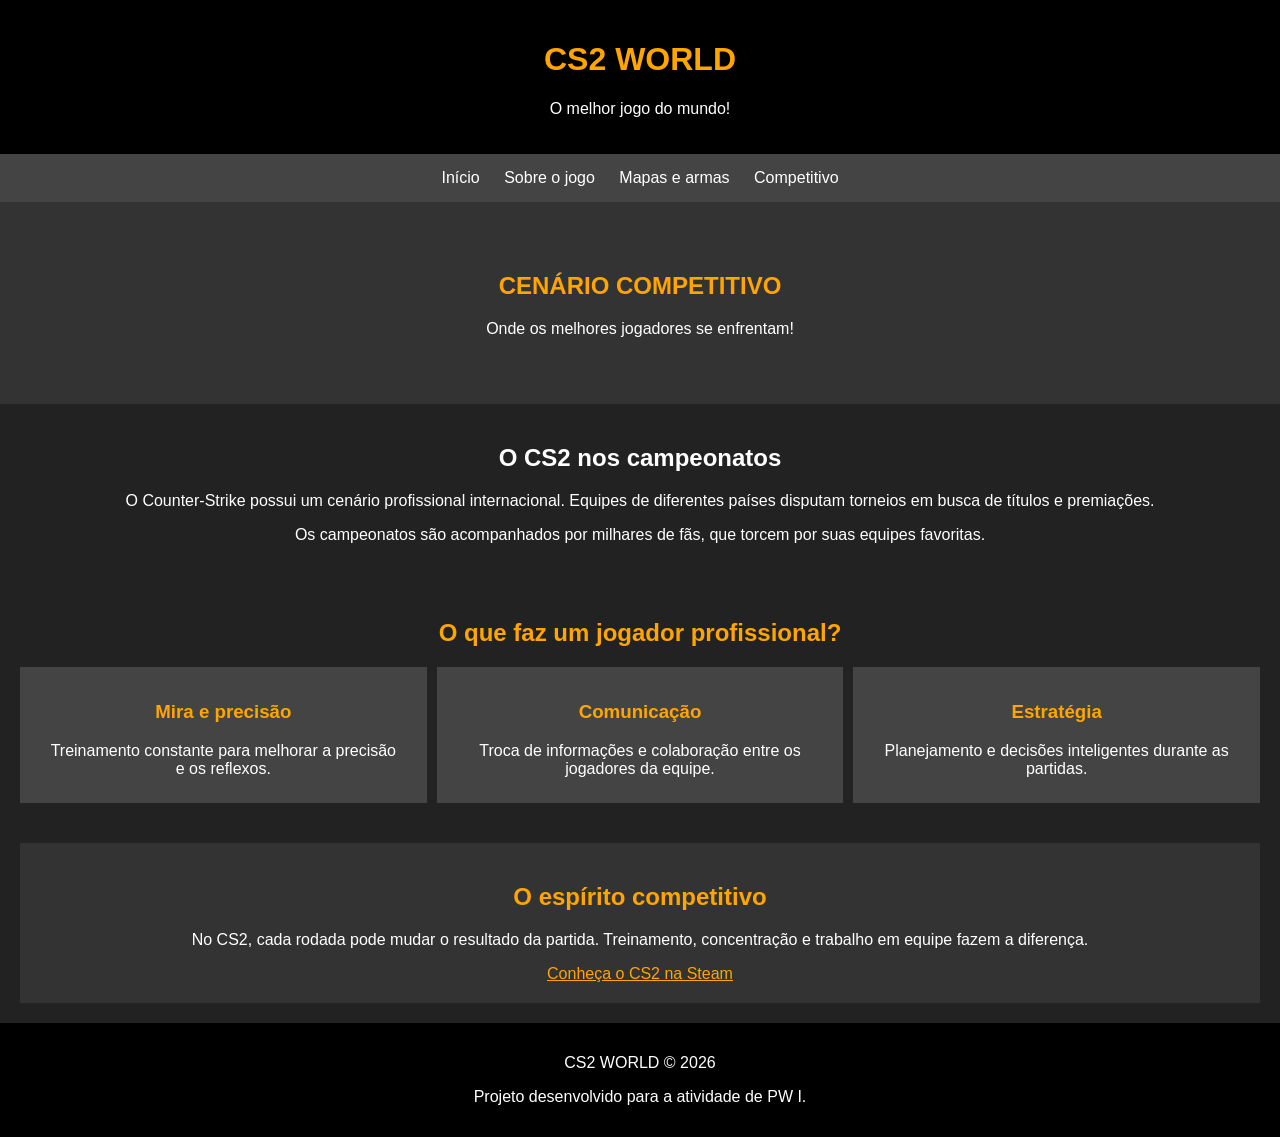
<file: competitivo.html>
<!DOCTYPE html>
<html lang="pt-br">

<head>
    <meta charset="UTF-8">
    <meta name="viewport" content="width=device-width, initial-scale=1.0">
    <title>CS2 WORLD - Competitivo</title>

<link rel="stylesheet" href="estilo.css"></head>

<body>

    <div class="topo">

        <h1>CS2 WORLD</h1>

        <p>O melhor jogo do mundo!</p>

    </div>


    <div class="menu">

        <a href="index.html">Início</a>
        <a href="sobre.html">Sobre o jogo</a>
        <a href="mapas.html">Mapas e armas</a>
        <a href="competitivo.html">Competitivo</a>

    </div>


    <div class="banner">

        <h2>CENÁRIO COMPETITIVO</h2>

        <p>Onde os melhores jogadores se enfrentam!</p>

    </div>


    <div class="conteudo">

        <h2>O CS2 nos campeonatos</h2>

        <p>
            O Counter-Strike possui um cenário profissional
            internacional. Equipes de diferentes países
            disputam torneios em busca de títulos e premiações.
        </p>

        <p>
            Os campeonatos são acompanhados por milhares
            de fãs, que torcem por suas equipes favoritas.
        </p>

    </div>


    <div class="destaques">

        <h2>O que faz um jogador profissional?</h2>

        <div class="grid">

            <div class="card">

                <h3>Mira e precisão</h3>

                <p>
                    Treinamento constante para melhorar
                    a precisão e os reflexos.
                </p>

            </div>


            <div class="card">

                <h3>Comunicação</h3>

                <p>
                    Troca de informações e colaboração
                    entre os jogadores da equipe.
                </p>

            </div>


            <div class="card">

                <h3>Estratégia</h3>

                <p>
                    Planejamento e decisões inteligentes
                    durante as partidas.
                </p>

            </div>

        </div>

    </div>


    <div class="final">

        <h2>O espírito competitivo</h2>

        <p>
            No CS2, cada rodada pode mudar o resultado
            da partida. Treinamento, concentração e
            trabalho em equipe fazem a diferença.
        </p>

        <a href="https://store.steampowered.com/app/730/CounterStrike_2/"
        target="_blank">Conheça o CS2 na Steam</a>

    </div>


    <div class="rodape">

        <p>CS2 WORLD © 2026</p>

        <p>Projeto desenvolvido para a atividade de PW I.</p>

    </div>

</body>
</html>
</file>
<file: estilo.css>
body {
    background-color: #222222;
    color: white;
    font-family: Arial;
    margin: 0;
}

.topo {
    background-color: black;
    text-align: center;
    padding: 20px;
}

.topo h1 {
    color: orange;
}

.menu {
    background-color: #444444;
    padding: 15px;
    text-align: center;
}

.menu a {
    color: white;
    margin: 10px;
    text-decoration: none;
}

.menu a:hover {
    color: orange;
}

.banner {
    background-color: #333333;
    text-align: center;
    padding: 50px;
}

.banner h2 {
    color: orange;
}

.conteudo {
    padding: 20px;
    text-align: center;
}

.destaques {
    padding: 20px;
    text-align: center;
}

.destaques h2 {
    color: orange;
}

/* GRID */

.grid {
    display: grid;
    grid-template-columns: 1fr 1fr 1fr;
    gap: 10px;
}

/* CARDS */

.card {
    background-color: #444444;
    padding: 15px;
    text-align: center;
}

.card img {
    width: 100%;
    height: 180px;
    object-fit: cover;
}

.card h3 {
    color: orange;
}

.card p {
    margin: 10px;
}

.final {
    background-color: #333333;
    padding: 20px;
    text-align: center;
    margin: 20px;
}

.final h2 {
    color: orange;
}

.final a {
    color: orange;
}

.rodape {
    background-color: black;
    padding: 15px;
    text-align: center;
}

/* CELULAR */

@media (max-width: 700px) {
    .grid {
        grid-template-columns: 1fr;
    }

    .menu a {
        display: inline-block;
        margin: 5px;
    }
}


.card img {
    width: 100%;
    height: 180px;
    object-fit: contain;
    background-color: #333333;
}
</file>
